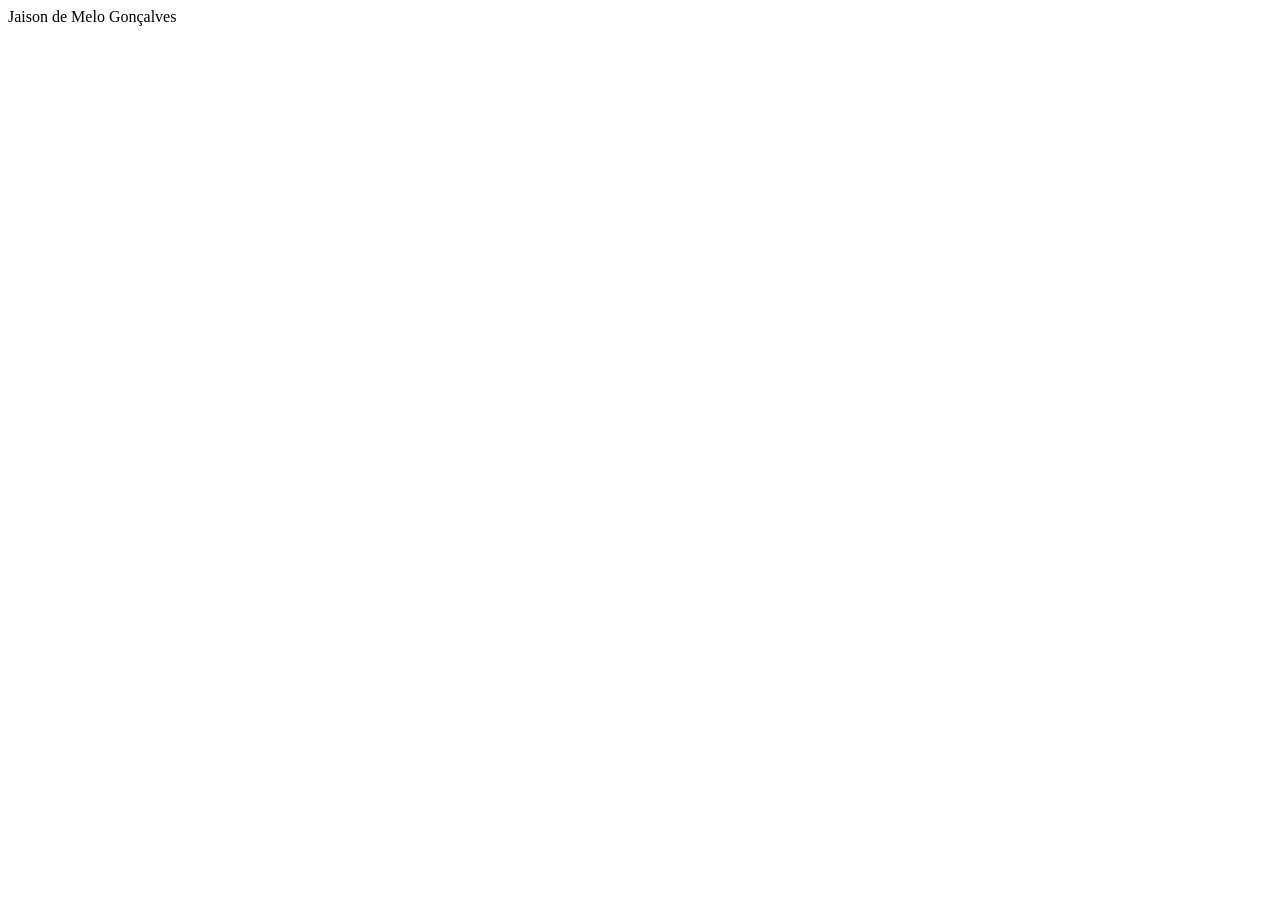
<file: index.html>
<!DOCTYPE html>
<html lang="en">
<head>
    <meta charset="UTF-8">
    <meta http-equiv="X-UA-Compatible" content="IE=edge">
    <meta name="viewport" content="width=device-width, initial-scale=1.0">
    <title>Jaison de Melo</title>
</head>
<body>
    Jaison de Melo Gonçalves
</body>
</html>
</file>
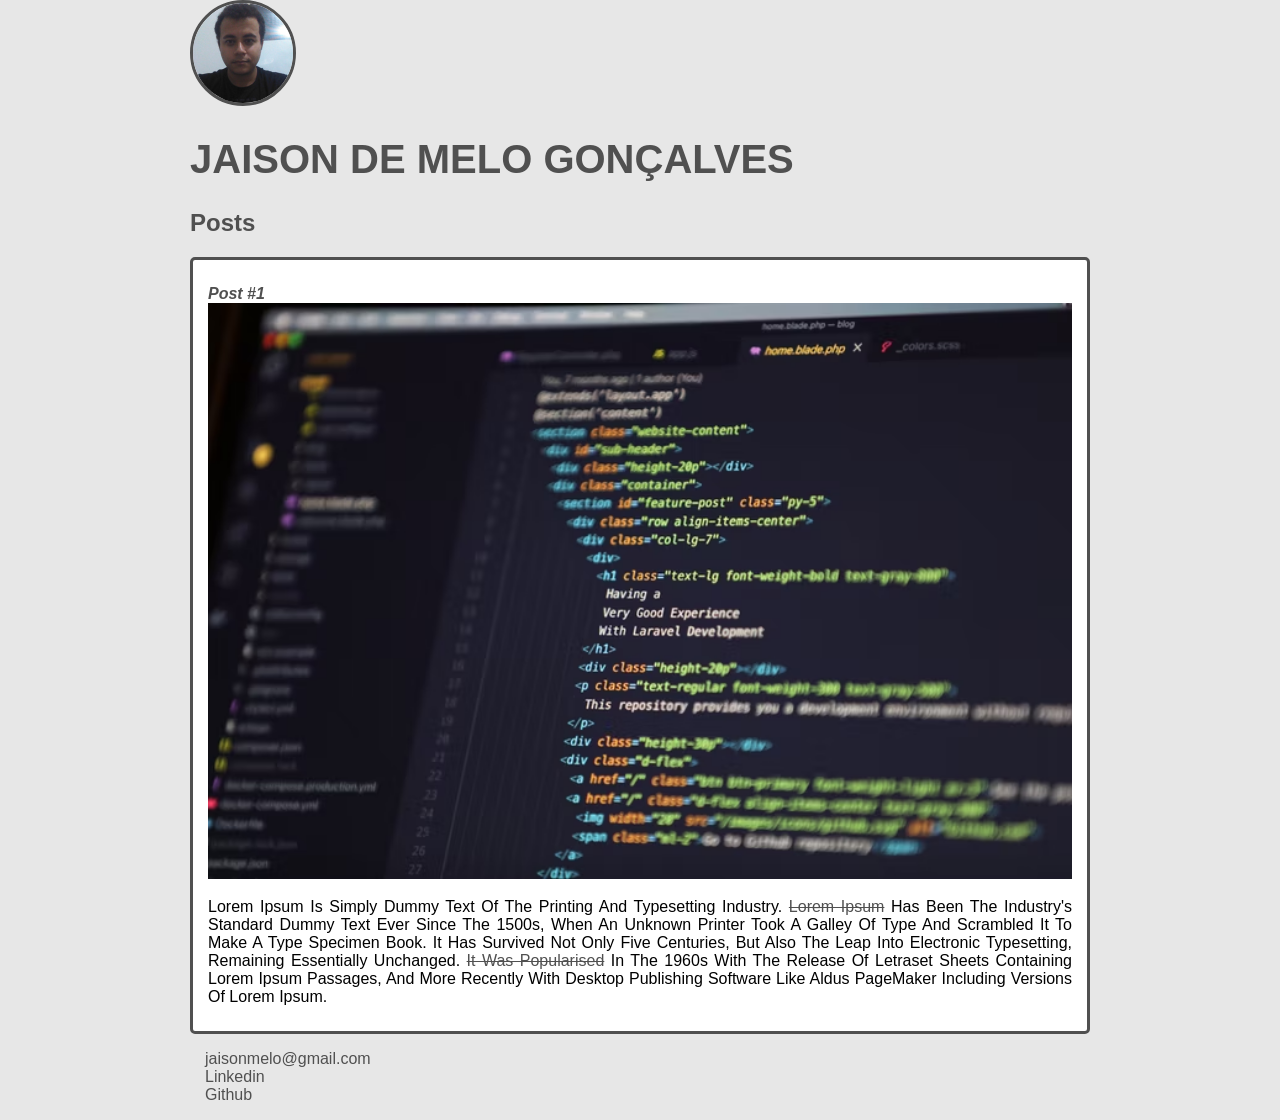
<file: front/index.html>
<!DOCTYPE html>
<html lang="en">
<head>
    <meta charset="UTF-8">
    <meta http-equiv="X-UA-Compatible" content="IE=edge">
    <meta name="viewport" content="width=device-width, initial-scale=1.0">
    <title>Jaison de Melo</title>
    <link rel="stylesheet" href="style.css">
</head>
<body>
    <header>
        <img src="../media/1532538958961.jpg" alt="foto autor" class="imgAutor">
        <h1 id="title">
            Jaison de Melo Gonçalves
        </h1>
    </header>
    <section>
        <header>
            <h2 class="subTitle">
                Posts
            </h2>
        </header>
        <article class="post">
            <header>
                <h3 class="postTitle">
                    Post #1
                </h3>
                <img src="../media/photo-1607706189992-eae578626c86.avif" alt="Editor de texto contendo código html" class="postImg">
            </header>
            <p class="postContent">
                Lorem Ipsum is simply dummy text of the printing and 
                typesetting industry. 
                <a href="https://www.linkedin.com/in/jaison-de-melo-gon%C3%A7alves-42095666/" target="_blank"> Lorem Ipsum</a> has been the industry's 
                standard dummy text ever since the 1500s, when an unknown 
                printer took a galley of type and scrambled it to make a 
                type specimen book. It has survived not only five centuries,
                 but also the leap into electronic typesetting, remaining 
                 essentially unchanged. <a href="mailto:jaisonmelo@gmail.com" >It was popularised</a> in the 1960s 
                 with the release of Letraset sheets containing 
                 Lorem Ipsum passages, and more recently with desktop 
                 publishing software like Aldus PageMaker including 
                 versions of Lorem Ipsum.
            </p>
        </article>
    </section>
    <footer>
        <ul class="contextList">
            <li>
                <a href="mailto:jaisonmelo@gmail.com">
                    jaisonmelo@gmail.com 
                </a>
            </li>
            <li>
                <a href="https://www.linkedin.com/in/jaison-de-melo-gon%C3%A7alves-42095666/" target="_blank">
                    Linkedin 
                </a>
            </li>
            <li>
                <a href="https://github.com/jaisonmelo" target="_blank">
                   Github
                </a>
            </li>
        </ul>
    </footer>
</body>
</html>
</file>
<file: front/style.css>
body {
background-color: #E7E7E7;
font-family: Verdana, Geneva, Tahoma, sans-serif;
max-width: 900px;
margin: auto;
}

#title, .subTitle, .postTitle {
    color: #505050;
}

#title {
    font-size: 40px;
    text-transform: uppercase;
}

a {
    text-decoration: line-through;
    color: #505050;
}

.postTitle {
    font-size: 16px;
    font-style: italic;
    margin: 0;
    margin-top: 10px;
}

.post {
    background-color: #fff;
    padding: 15px;
    border: 3px solid #505050;
    margin-bottom: 15px;
    border-radius: 5px;
}

.postContent {
    margin: 0px;
    margin-bottom: 10px;
    text-transform: capitalize;
    text-align: justify;
}

.postImg {
    margin-bottom: 15px;
    width: 100%;
}

.imgAutor {
    border-radius: 50%;
    width: 100px; 
    height: 100px;
    border: 3px solid #505050;

}

.contextList {
    list-style-type: none;
    padding-left: 15px;
}

.contextList li a {
    text-decoration: none;
}
</file>
